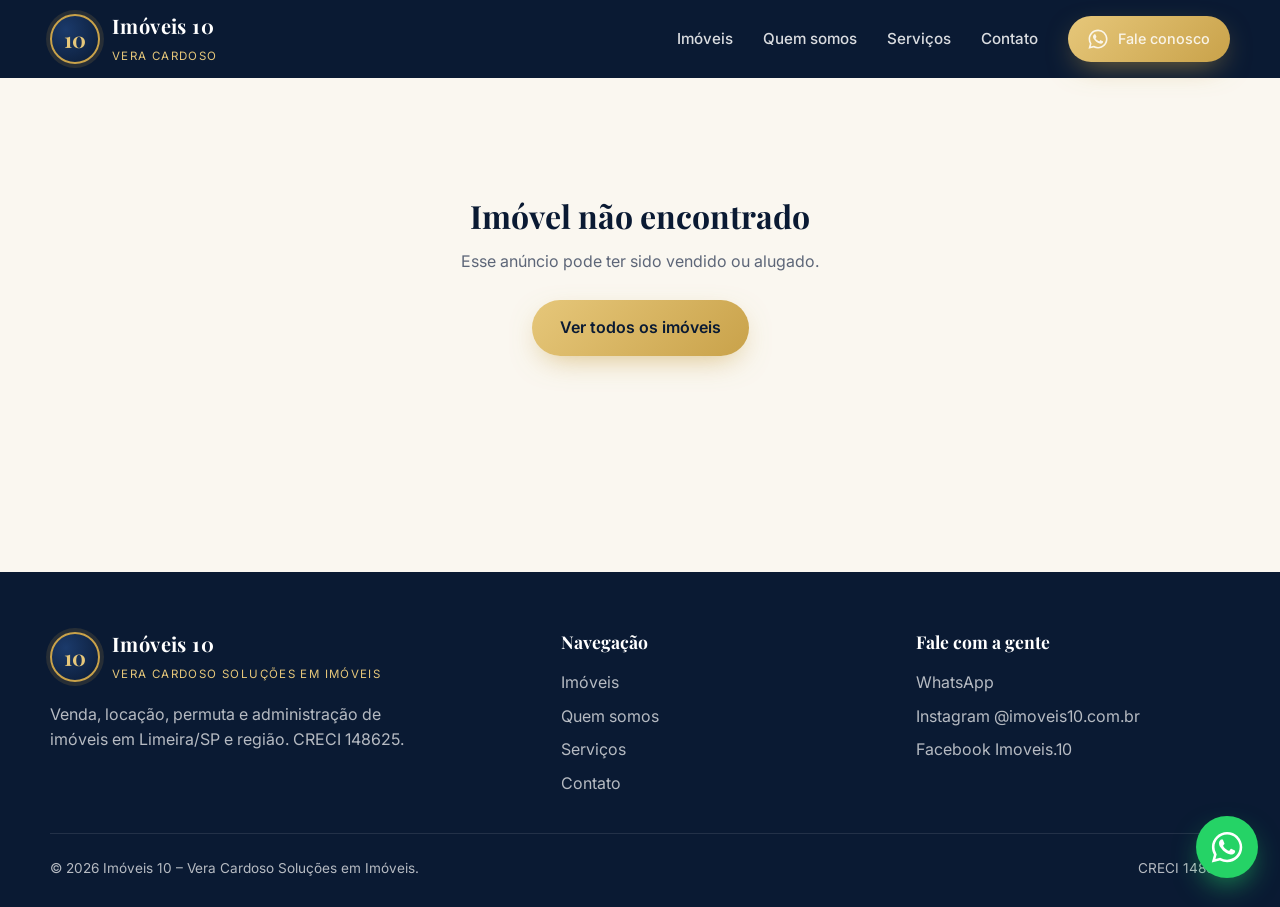
<file: imovel.html>
<!DOCTYPE html>
<html lang="pt-BR">
<head>
<meta charset="UTF-8">
<meta name="viewport" content="width=device-width, initial-scale=1.0">
<title>Imóvel | Imóveis 10 – Vera Cardoso</title>
<meta name="description" content="Detalhes do imóvel – Imóveis 10, Vera Cardoso Soluções em Imóveis. Limeira/SP.">
<link rel="preconnect" href="https://fonts.googleapis.com">
<link rel="preconnect" href="https://fonts.gstatic.com" crossorigin>
<link href="https://fonts.googleapis.com/css2?family=Playfair+Display:ital,wght@0,600;0,700;1,600&family=Inter:wght@400;500;600;700&display=swap" rel="stylesheet">
<link rel="stylesheet" href="styles.css">
</head>
<body>

<header class="solid">
  <div class="container nav">
    <a href="index.html" class="logo" aria-label="Imóveis 10 - início">
      <div class="logo-badge">10</div>
      <div class="logo-text"><strong>Imóveis 10</strong><span>Vera Cardoso</span></div>
    </a>
    <nav class="menu" id="menu">
      <a href="index.html#imoveis">Imóveis</a>
      <a href="index.html#sobre">Quem somos</a>
      <a href="index.html#servicos">Serviços</a>
      <a href="index.html#contato">Contato</a>
      <a class="btn btn-gold" data-wa href="#"><svg><use href="#i-wa"/></svg>Fale conosco</a>
    </nav>
    <button class="burger" id="burger" aria-label="Abrir menu"><svg viewBox="0 0 24 24" fill="none" stroke="currentColor" stroke-width="2" stroke-linecap="round"><path d="M3 6h18M3 12h18M3 18h18"/></svg></button>
  </div>
</header>

<main class="container" id="app"></main>

<footer>
  <div class="container">
    <div class="foot-grid">
      <div>
        <a href="index.html" class="logo"><div class="logo-badge">10</div><div class="logo-text"><strong>Imóveis 10</strong><span>Vera Cardoso Soluções em Imóveis</span></div></a>
        <p style="margin-top:16px;max-width:360px">Venda, locação, permuta e administração de imóveis em Limeira/SP e região. CRECI 148625.</p>
      </div>
      <div>
        <h4>Navegação</h4>
        <ul><li><a href="index.html#imoveis">Imóveis</a></li><li><a href="index.html#sobre">Quem somos</a></li><li><a href="index.html#servicos">Serviços</a></li><li><a href="index.html#contato">Contato</a></li></ul>
      </div>
      <div>
        <h4>Fale com a gente</h4>
        <ul>
          <li><a data-wa href="#">WhatsApp</a></li>
          <li data-email><a href="#"></a></li>
          <li><a data-ig href="#">Instagram @imoveis10.com.br</a></li>
          <li><a data-fb href="#">Facebook Imoveis.10</a></li>
        </ul>
      </div>
    </div>
    <div class="foot-bottom">
      <span>© <span data-year></span> Imóveis 10 – Vera Cardoso Soluções em Imóveis.</span>
      <span>CRECI 148625</span>
    </div>
  </div>
</footer>

<div class="lightbox" id="lb" role="dialog" aria-label="Fotos do imóvel">
  <img id="lb-img" alt="">
  <button class="lb-btn lb-close" id="lb-close" aria-label="Fechar"><svg><use href="#i-x"/></svg></button>
  <button class="lb-btn lb-prev" id="lb-prev" aria-label="Foto anterior"><svg><use href="#i-left"/></svg></button>
  <button class="lb-btn lb-next" id="lb-next" aria-label="Próxima foto"><svg><use href="#i-right"/></svg></button>
  <span class="lb-count" id="lb-count"></span>
</div>

<a class="wa-float" id="wa-float" href="#" target="_blank" rel="noopener" aria-label="Falar no WhatsApp"><svg><use href="#i-wa"/></svg></a>

<script src="imoveis.js"></script>
<script src="site.js"></script>
<script>
const id = new URLSearchParams(location.search).get("id");
const im = IM.find(x => x.id === id);
const app = document.getElementById("app");

function formatarDescricao(t) {
  t = (t || "")
    .replace(/DESCRI[CÇ][AÃ]O DO IM[OÓ]VEL/gi, "\n")
    .replace(/INFORMA[^\s]*ES GERAIS\.?/gi, "\n")
    .replace(/\(?\b19\)?\s?9?\s?9745-?0292\b/g, "")
    .replace(/[a-zà-ú0-9]{22,}/g, "")
    .replace(/([a-zà-ú.):!²])([A-ZÀ-Ú][a-zà-ú])/g, "$1\n$2")
    .replace(/([A-ZÀ-Ú]{3,})([A-ZÀ-Ú][a-zà-ú])/g, "$1\n$2");
  const partes = t.split(/[\n;]+|\.\s(?=[A-ZÀ-Ú0-9])/).map(s => s.trim().replace(/^[-•*.\s]+/, "")).filter(s => s.length > 2);
  let html = "", lista = [];
  const flush = () => { if (lista.length) { html += "<ul>" + lista.map(l => `<li>${l}</li>`).join("") + "</ul>"; lista = []; } };
  partes.forEach(p => {
    if (p.length <= 70) lista.push(p);
    else { flush(); html += `<p>${p}</p>`; }
  });
  flush();
  return html;
}

if (!im) {
  app.innerHTML = `<div class="notfound"><h1 style="color:var(--navy)">Imóvel não encontrado</h1><p style="color:var(--muted);margin:14px 0 26px">Esse anúncio pode ter sido vendido ou alugado.</p><a class="btn btn-gold" href="index.html#imoveis">Ver todos os imóveis</a></div>`;
} else {
  document.title = `${im.titulo} – ${im.bairro}, ${im.cidade} | Imóveis 10`;
  const p = precoPrincipal(im);
  const fotos = im.fotos;
  const n = Math.min(fotos.length, 5);
  const gclass = fotos.length === 1 ? "g1" : fotos.length < 5 ? "g" + Math.min(fotos.length, 4) : "";
  const shown = fotos.length < 5 ? fotos.slice(0, Math.min(fotos.length, 3)) : fotos.slice(0, 5);
  const specs = [
    im.area && ["i-area", im.area + " m²", "Área"],
    im.quartos && ["i-bed", im.quartos, im.quartos > 1 ? "Quartos" : "Quarto"],
    im.suites && ["i-star", im.suites, im.suites > 1 ? "Suítes" : "Suíte"],
    im.banheiros && ["i-bath", im.banheiros, im.banheiros > 1 ? "Banheiros" : "Banheiro"],
    im.vagas && ["i-car", im.vagas, im.vagas > 1 ? "Vagas" : "Vaga"],
  ].filter(Boolean);
  const sim = semelhantes(im, 4);
  const opTxt = im.ops.length > 1 ? "venda ou locação" : im.ops[0] === "aluguel" ? "locação" : "venda";

  app.innerHTML = `
    <div class="crumbs"><a href="index.html">Início</a> › <a href="index.html#imoveis">Imóveis</a> › ${im.rotulo}</div>
    <div class="detail-head">
      <div>
        <h1>${im.titulo}</h1>
        <div class="loc"><svg><use href="#i-pin"/></svg>${im.bairro}, ${im.cidade} – SP</div>
      </div>
      <span class="code">Código ${im.id} · ${opTxt}</span>
    </div>

    <div class="gallery ${gclass}">
      ${shown.map((f, k) => `<button data-i="${k}" aria-label="Ampliar foto ${k + 1}"><img src="${f}" alt="${im.titulo} – foto ${k + 1}" ${k ? 'loading="lazy"' : ""}>${k === shown.length - 1 ? `<span class="all">Ver as ${fotos.length} fotos</span>` : ""}</button>`).join("")}
    </div>
    <div class="thumbs">${fotos.map((f, k) => `<button data-i="${k}" aria-label="Foto ${k + 1}"><img src="${f}" alt="" loading="lazy"></button>`).join("")}</div>

    <div class="detail-grid">
      <div>
        ${specs.length ? `<div class="panel"><h2>Características</h2><div class="specs">${specs.map(s => `<div class="spec"><svg><use href="#${s[0]}"/></svg><strong>${s[1]}</strong><span>${s[2]}</span></div>`).join("")}</div></div>` : ""}
        <div class="panel desc"><h2>Sobre o imóvel</h2>${formatarDescricao(im.descricao)}</div>
        <div class="panel"><h2>Localização</h2>
          <div class="map" style="min-height:320px"><iframe style="min-height:320px" src="https://www.google.com/maps?q=${encodeURIComponent(im.bairro + ", " + im.cidade + " - SP")}&output=embed" loading="lazy" title="Mapa da região do imóvel"></iframe></div>
          <p style="color:var(--muted);font-size:.88rem;margin-top:10px">Mapa aproximado da região. Endereço exato informado no agendamento da visita.</p>
        </div>
      </div>
      <aside class="side">
        <div class="panel">
          <div class="price"><small>${p.label}</small><strong>${p.valor}</strong>${p.extra ? `<em>${p.extra}</em>` : ""}</div>
          <a class="btn btn-wa" href="${waImovel(im)}" target="_blank" rel="noopener"><svg><use href="#i-wa"/></svg>Tenho interesse</a>
          <a class="btn btn-gold" href="${waURL(`Olá! Quero agendar uma visita ao imóvel "${im.titulo}" (${im.bairro}) – código ${im.id}.`)}" target="_blank" rel="noopener">Agendar visita</a>
          <button class="btn btn-outline" id="share"><svg><use href="#i-share"/></svg>Compartilhar</button>
          <div class="agent">
            <img src="assets/vera-cardoso.png" alt="Vera Cardoso">
            <div><strong>Vera Cardoso</strong><span>Corretora de imóveis · CRECI 148625</span></div>
          </div>
        </div>
      </aside>
    </div>

    ${sim.length ? `<section class="similar">
      <h2>Imóveis semelhantes</h2>
      <p>Outras opções de ${im.tipo === "comercial" ? "galpões e pontos comerciais" : im.tipo === "terreno" ? "terrenos" : im.tipo === "casa" ? "casas" : "apartamentos"} que podem te interessar.</p>
      <div class="grid">${sim.map(cardHTML).join("")}</div>
    </section>` : ""}
  `;

  document.getElementById("wa-float").href = waImovel(im);

  // Lightbox
  const lb = document.getElementById("lb"), lbImg = document.getElementById("lb-img"), lbCount = document.getElementById("lb-count");
  let cur = 0;
  const show = k => { cur = (k + fotos.length) % fotos.length; lbImg.src = fotos[cur]; lbCount.textContent = `${cur + 1} / ${fotos.length}`; };
  const open = k => { show(k); lb.classList.add("open"); document.body.style.overflow = "hidden"; };
  const close = () => { lb.classList.remove("open"); document.body.style.overflow = ""; };
  app.querySelectorAll(".gallery button, .thumbs button").forEach(b => b.addEventListener("click", () => open(+b.dataset.i)));
  document.getElementById("lb-prev").onclick = () => show(cur - 1);
  document.getElementById("lb-next").onclick = () => show(cur + 1);
  document.getElementById("lb-close").onclick = close;
  lb.addEventListener("click", e => { if (e.target === lb) close(); });
  addEventListener("keydown", e => { if (!lb.classList.contains("open")) return; if (e.key === "Escape") close(); if (e.key === "ArrowLeft") show(cur - 1); if (e.key === "ArrowRight") show(cur + 1); });
  let x0 = null;
  lb.addEventListener("touchstart", e => x0 = e.touches[0].clientX, { passive: true });
  lb.addEventListener("touchend", e => { if (x0 === null) return; const dx = e.changedTouches[0].clientX - x0; if (Math.abs(dx) > 40) show(cur + (dx < 0 ? 1 : -1)); x0 = null; });

  document.getElementById("share").onclick = async () => {
    const data = { title: document.title, text: `${im.titulo} – ${im.bairro}, ${im.cidade}`, url: location.href };
    if (navigator.share) { try { await navigator.share(data); } catch (e) {} }
    else { try { await navigator.clipboard.writeText(location.href); document.getElementById("share").lastChild.textContent = "Link copiado!"; } catch (e) {} }
  };
}

preencherContatos();
iniciarLayout();
</script>
</body>
</html>
</file>
<file: styles.css>
:root{
  --navy:#0a1a33; --navy-2:#11284d; --navy-3:#1b3a6b;
  --gold:#c9a24a; --gold-2:#e6c77a; --gold-dark:#a8842f;
  --cream:#faf7f0; --text:#1d2433; --muted:#5d6678; --white:#fff;
  --radius:18px; --shadow:0 20px 50px -20px rgba(10,26,51,.35);
  --wa:#25d366;
}
*{box-sizing:border-box;margin:0;padding:0}
html{scroll-behavior:smooth}
body{font-family:Inter,system-ui,sans-serif;color:var(--text);background:var(--cream);line-height:1.6;overflow-x:hidden}
img{max-width:100%;display:block}
a{color:inherit;text-decoration:none}
.container{width:min(1180px,100% - 32px);margin-inline:auto}
h1,h2,h3{font-family:"Playfair Display",Georgia,serif;line-height:1.15}
.eyebrow{display:inline-block;font-size:.78rem;letter-spacing:.18em;text-transform:uppercase;color:var(--gold-dark);font-weight:700;margin-bottom:12px}
.section{padding:96px 0}
.section-head{text-align:center;max-width:680px;margin:0 auto 48px}
.section-head h2{font-size:clamp(2rem,4vw,2.8rem);color:var(--navy)}
.section-head p{color:var(--muted);margin-top:14px;font-size:1.05rem}

/* Buttons */
.btn{display:inline-flex;align-items:center;gap:10px;padding:15px 28px;border-radius:999px;font-weight:600;font-size:1rem;transition:.25s;cursor:pointer;border:0}
.btn svg{width:20px;height:20px;flex-shrink:0}
.btn-gold{background:linear-gradient(135deg,var(--gold-2),var(--gold));color:var(--navy);box-shadow:0 10px 30px -10px rgba(201,162,74,.7)}
.btn-gold:hover{transform:translateY(-2px);box-shadow:0 16px 36px -10px rgba(201,162,74,.8)}
.btn-ghost{border:1.5px solid rgba(255,255,255,.5);color:#fff}
.btn-ghost:hover{background:rgba(255,255,255,.1);border-color:#fff}
.btn-wa{background:var(--wa);color:#fff}
.btn-wa:hover{filter:brightness(1.05);transform:translateY(-2px)}

/* Header */
header{position:fixed;inset:0 0 auto;z-index:50;transition:.3s}
header.scrolled{background:rgba(10,26,51,.94);backdrop-filter:blur(10px);box-shadow:0 6px 30px rgba(0,0,0,.2)}
.nav{display:flex;align-items:center;justify-content:space-between;height:78px}
.logo{display:flex;align-items:center;gap:12px;color:#fff}
.logo-badge{width:50px;height:50px;border-radius:50%;background:radial-gradient(circle at 30% 30%,var(--navy-3),var(--navy));border:2px solid var(--gold);display:grid;place-items:center;font-family:"Playfair Display",serif;font-weight:700;font-size:1.35rem;color:var(--gold-2);box-shadow:0 0 0 4px rgba(201,162,74,.15)}
.logo-text strong{display:block;font-family:"Playfair Display",serif;font-size:1.25rem;letter-spacing:.02em}
.logo-text span{font-size:.72rem;color:var(--gold-2);letter-spacing:.12em;text-transform:uppercase}
.menu{display:flex;gap:30px;align-items:center}
.menu a{color:rgba(255,255,255,.85);font-weight:500;font-size:.95rem;transition:.2s}
.menu a:hover{color:var(--gold-2)}
.menu .btn{padding:11px 20px;font-size:.9rem}
.burger{display:none;background:none;border:0;color:#fff;cursor:pointer;padding:8px}
.burger svg{width:28px;height:28px}

/* Hero */
.hero{position:relative;min-height:100vh;display:flex;align-items:center;color:#fff;overflow:hidden}
.hero-bg{position:absolute;inset:0;background:url("https://guide-images.atl1.cdn.digitaloceanspaces.com/images/anuncio_images/8860254c9584736bf2721b0090a606b1c5cb21ac0630bf9f0fd5bf89c5f7d4d5.jpg") center/cover;transform:scale(1.08);animation:zoom 18s ease-out forwards}
@keyframes zoom{to{transform:scale(1)}}
.hero::after{content:"";position:absolute;inset:0;background:linear-gradient(100deg,rgba(10,26,51,.96) 0%,rgba(10,26,51,.8) 45%,rgba(10,26,51,.35) 100%)}
.hero-content{position:relative;z-index:2;padding:130px 0 80px;max-width:680px}
.hero h1{font-size:clamp(2.5rem,6vw,4.4rem);margin-bottom:22px}
.hero h1 em{color:var(--gold-2);font-style:italic}
.hero p{font-size:1.15rem;color:rgba(255,255,255,.85);max-width:540px;margin-bottom:36px}
.hero-ctas{display:flex;flex-wrap:wrap;gap:14px}
.hero-stats{display:flex;gap:40px;margin-top:56px;flex-wrap:wrap}
.hero-stats div strong{display:block;font-family:"Playfair Display",serif;font-size:2.1rem;color:var(--gold-2)}
.hero-stats div span{font-size:.85rem;color:rgba(255,255,255,.7)}

/* Search card */
.finder{position:relative;z-index:5;margin-top:-60px}
.finder-card{background:#fff;border-radius:var(--radius);box-shadow:var(--shadow);padding:26px;display:grid;grid-template-columns:repeat(3,1fr) auto;gap:16px;align-items:end}
.finder-card label{display:block;font-size:.78rem;font-weight:600;color:var(--muted);text-transform:uppercase;letter-spacing:.08em;margin-bottom:6px}
.finder-card select{width:100%;padding:13px 14px;border:1.5px solid #e3e6ec;border-radius:12px;font:inherit;background:#fff;color:var(--text)}
.finder-card .btn{justify-content:center}

/* Properties */
.filters{display:flex;justify-content:center;gap:10px;flex-wrap:wrap;margin-bottom:36px}
.chip{padding:10px 20px;border-radius:999px;border:1.5px solid #dcd3bd;background:transparent;font:inherit;font-weight:500;color:var(--navy);cursor:pointer;transition:.2s}
.chip.active,.chip:hover{background:var(--navy);color:#fff;border-color:var(--navy)}
.grid{display:grid;grid-template-columns:repeat(auto-fill,minmax(320px,1fr));gap:28px}
.card{background:#fff;border-radius:var(--radius);overflow:hidden;box-shadow:0 10px 30px -18px rgba(10,26,51,.4);transition:.35s;display:flex;flex-direction:column}
.card:hover{transform:translateY(-6px);box-shadow:var(--shadow)}
.card-img{position:relative;aspect-ratio:4/3;overflow:hidden;background:var(--navy-2)}
.card-img img{width:100%;height:100%;object-fit:cover;transition:.6s}
.card:hover .card-img img{transform:scale(1.07)}
.tag{position:absolute;top:14px;left:14px;background:var(--gold);color:var(--navy);font-size:.72rem;font-weight:700;padding:6px 12px;border-radius:999px;text-transform:uppercase;letter-spacing:.06em}
.tag.rent{background:var(--navy);color:var(--gold-2)}
.card-body{padding:22px 22px 24px;display:flex;flex-direction:column;flex:1}
.card-loc{font-size:.8rem;color:var(--gold-dark);font-weight:600;text-transform:uppercase;letter-spacing:.06em}
.card h3{font-size:1.3rem;color:var(--navy);margin:6px 0 12px}
.feats{display:flex;gap:16px;flex-wrap:wrap;font-size:.88rem;color:var(--muted);padding-bottom:16px;border-bottom:1px solid #eee;margin-bottom:16px}
.feats span{display:flex;align-items:center;gap:6px}
.feats svg{width:16px;height:16px;color:var(--gold-dark)}
.card-foot{display:flex;align-items:center;justify-content:space-between;gap:10px;margin-top:auto}
.price small{display:block;font-size:.72rem;color:var(--muted);text-transform:uppercase;letter-spacing:.06em}
.price strong{font-size:1.3rem;color:var(--navy)}
.card-foot .btn{padding:11px 16px;font-size:.88rem}
.more{text-align:center;margin-top:44px}

/* About */
.about{background:var(--navy);color:#fff;position:relative;overflow:hidden}
.about::before{content:"10";position:absolute;right:-40px;top:-80px;font-family:"Playfair Display",serif;font-size:32rem;font-weight:700;color:rgba(201,162,74,.06);line-height:1}
.about-grid{display:grid;grid-template-columns:1fr 1fr;gap:64px;align-items:center;position:relative}
.about-img{position:relative}
.about-img img{border-radius:var(--radius);aspect-ratio:4/5;object-fit:cover;width:100%}
.about-img .badge{position:absolute;bottom:-24px;right:-24px;background:linear-gradient(135deg,var(--gold-2),var(--gold));color:var(--navy);padding:24px 28px;border-radius:var(--radius);box-shadow:var(--shadow)}
.about-img .badge strong{display:block;font-family:"Playfair Display",serif;font-size:2.4rem;line-height:1}
.about-img .badge span{font-size:.85rem;font-weight:600}
.about h2{font-size:clamp(2rem,4vw,2.8rem);margin-bottom:20px}
.about h2 em{color:var(--gold-2)}
.about p{color:rgba(255,255,255,.78);margin-bottom:16px}
.values{display:grid;grid-template-columns:repeat(3,1fr);gap:14px;margin-top:28px}
.values div{border:1px solid rgba(201,162,74,.35);border-radius:14px;padding:16px;text-align:center}
.values strong{display:block;color:var(--gold-2);font-family:"Playfair Display",serif;font-size:1.1rem}
.values span{font-size:.8rem;color:rgba(255,255,255,.65)}

/* Services */
.services{display:grid;grid-template-columns:repeat(4,1fr);gap:22px}
.service{background:#fff;border-radius:var(--radius);padding:32px 26px;box-shadow:0 10px 30px -20px rgba(10,26,51,.35);transition:.3s;border-top:3px solid transparent}
.service:hover{border-top-color:var(--gold);transform:translateY(-4px)}
.service .ico{width:56px;height:56px;border-radius:14px;background:var(--cream);display:grid;place-items:center;margin-bottom:18px;color:var(--gold-dark)}
.service .ico svg{width:28px;height:28px}
.service h3{color:var(--navy);font-size:1.25rem;margin-bottom:8px}
.service p{color:var(--muted);font-size:.95rem}

/* Regions */
.regions{background:#fff}
.region-list{display:flex;flex-wrap:wrap;gap:12px;justify-content:center}
.region-list span{padding:12px 22px;border-radius:999px;background:var(--cream);border:1px solid #ece3cf;font-weight:500;color:var(--navy)}

/* Reviews */
.reviews-top{display:flex;align-items:center;justify-content:center;gap:14px;margin-bottom:40px;flex-wrap:wrap}
.stars{color:var(--gold);font-size:1.4rem;letter-spacing:3px}
.reviews-top strong{font-size:2rem;font-family:"Playfair Display",serif;color:var(--navy)}
.reviews{display:grid;grid-template-columns:repeat(3,1fr);gap:24px}
.review{background:#fff;padding:32px;border-radius:var(--radius);box-shadow:0 10px 30px -20px rgba(10,26,51,.35);position:relative}
.review::before{content:"“";position:absolute;top:6px;right:22px;font-family:"Playfair Display",serif;font-size:5rem;color:rgba(201,162,74,.25);line-height:1}
.review p{font-size:1.05rem;color:var(--text);margin:12px 0 16px;font-style:italic}
.review small{color:var(--muted);font-weight:600}

/* CTA */
.cta{background:linear-gradient(120deg,var(--navy) 0%,var(--navy-3) 100%);color:#fff;border-radius:28px;padding:64px;display:grid;grid-template-columns:1.4fr 1fr;gap:40px;align-items:center;position:relative;overflow:hidden}
.cta::after{content:"";position:absolute;width:380px;height:380px;border-radius:50%;border:60px solid rgba(201,162,74,.12);right:-120px;top:-120px}
.cta h2{font-size:clamp(1.9rem,3.5vw,2.6rem);margin-bottom:14px}
.cta p{color:rgba(255,255,255,.8)}
.cta-actions{display:flex;flex-direction:column;gap:12px;position:relative;z-index:1}
.cta-actions .btn{justify-content:center}

/* Contact */
.contact-grid{display:grid;grid-template-columns:1fr 1.2fr;gap:40px}
.info-list{display:flex;flex-direction:column;gap:18px}
.info{display:flex;gap:16px;align-items:flex-start;background:#fff;padding:20px;border-radius:16px;box-shadow:0 8px 24px -18px rgba(10,26,51,.4)}
.info .ico{width:46px;height:46px;border-radius:12px;background:var(--navy);color:var(--gold-2);display:grid;place-items:center;flex-shrink:0}
.info .ico svg{width:22px;height:22px}
.info strong{display:block;color:var(--navy)}
.info span,.info a{color:var(--muted);font-size:.95rem}
.info a:hover{color:var(--gold-dark)}
.socials{display:flex;gap:12px;margin-top:6px}
.social{width:48px;height:48px;border-radius:50%;display:grid;place-items:center;background:var(--navy);color:#fff;transition:.25s}
.social svg{width:22px;height:22px}
.social:hover{background:var(--gold);color:var(--navy);transform:translateY(-3px)}
.map{border-radius:var(--radius);overflow:hidden;box-shadow:var(--shadow);min-height:420px}
.map iframe{width:100%;height:100%;min-height:420px;border:0}

/* Footer */
footer{background:var(--navy);color:rgba(255,255,255,.7);padding:56px 0 28px;margin-top:96px}
.foot-grid{display:grid;grid-template-columns:1.5fr 1fr 1fr;gap:40px;padding-bottom:36px;border-bottom:1px solid rgba(255,255,255,.1)}
footer h4{color:#fff;font-family:"Playfair Display",serif;font-size:1.1rem;margin-bottom:14px}
footer ul{list-style:none;display:flex;flex-direction:column;gap:8px}
footer a:hover{color:var(--gold-2)}
.foot-bottom{display:flex;justify-content:space-between;flex-wrap:wrap;gap:10px;padding-top:24px;font-size:.85rem}

/* Floating WhatsApp */
.wa-float{position:fixed;right:22px;bottom:22px;z-index:60;width:62px;height:62px;border-radius:50%;background:var(--wa);display:grid;place-items:center;color:#fff;box-shadow:0 12px 30px -8px rgba(37,211,102,.7);animation:pulse 2.5s infinite}
.wa-float svg{width:32px;height:32px}
@keyframes pulse{0%{box-shadow:0 0 0 0 rgba(37,211,102,.55)}70%{box-shadow:0 0 0 18px rgba(37,211,102,0)}100%{box-shadow:0 0 0 0 rgba(37,211,102,0)}}

/* Reveal */
.reveal{opacity:0;transform:translateY(30px);transition:opacity .8s ease,transform .8s ease}
.reveal.in{opacity:1;transform:none}

/* Responsive */
@media (max-width:980px){
  .about-grid,.contact-grid,.cta{grid-template-columns:1fr}
  .services{grid-template-columns:repeat(2,1fr)}
  .reviews{grid-template-columns:1fr}
  .finder-card{grid-template-columns:1fr 1fr}
  .finder-card .btn{grid-column:1/-1}
  .foot-grid{grid-template-columns:1fr}
  .about-img .badge{right:16px}
}
@media (max-width:820px){
  .burger{display:block}
  .menu{position:fixed;inset:78px 0 auto;background:var(--navy);flex-direction:column;padding:24px;gap:18px;transform:translateY(-12px);opacity:0;visibility:hidden;pointer-events:none;transition:.3s;box-shadow:0 20px 40px rgba(0,0,0,.3)}
  .menu.open{transform:none;opacity:1;visibility:visible;pointer-events:auto}
  header{background:rgba(10,26,51,.94)}
}
@media (max-width:560px){
  .section{padding:72px 0}
  .services,.values{grid-template-columns:1fr}
  .finder-card{grid-template-columns:1fr}
  .grid{grid-template-columns:1fr}
  .cta{padding:40px 24px}
  .hero-stats{gap:24px}
  .logo-text span{display:none}
}

/* ===== Novos componentes ===== */
.btn-outline{border:1.5px solid var(--navy);color:var(--navy);background:transparent}
.btn-outline:hover{background:var(--navy);color:#fff}
.btn-icon{padding:11px !important;width:46px;height:46px;justify-content:center}
.card-img{display:block}
.card h3 a:hover{color:var(--gold-dark)}
.photo-count{position:absolute;right:12px;bottom:12px;background:rgba(10,26,51,.75);color:#fff;font-size:.75rem;padding:5px 10px;border-radius:999px;backdrop-filter:blur(4px)}
.price-row{margin-bottom:16px}
.price em{display:block;font-style:normal;font-size:.85rem;color:var(--muted)}
.card-actions{display:flex;gap:10px;margin-top:auto}
.card-actions .btn-outline{flex:1;justify-content:center;padding:11px 16px;font-size:.92rem}
.card-actions svg{width:18px;height:18px}
.count-note{text-align:center;color:var(--muted);margin:-20px 0 28px;font-size:.95rem}
.show-more{display:none}

/* Vera */
.vera-photo img{object-position:top center;background:#0b1530}
.vera-sign{margin-top:22px;display:flex;align-items:center;gap:14px}
.vera-sign strong{font-family:"Playfair Display",serif;font-style:italic;font-size:1.6rem;color:var(--gold-2)}
.vera-sign span{font-size:.8rem;color:rgba(255,255,255,.6);letter-spacing:.1em;text-transform:uppercase}

/* Header sólido (páginas internas) */
header.solid{background:var(--navy);position:sticky;top:0}

/* ===== Página do imóvel ===== */
.crumbs{padding:22px 0 0;font-size:.88rem;color:var(--muted)}
.crumbs a{color:var(--gold-dark);font-weight:600}
.detail-head{display:flex;justify-content:space-between;align-items:flex-end;gap:24px;flex-wrap:wrap;padding:14px 0 24px}
.detail-head h1{font-size:clamp(1.8rem,3.6vw,2.6rem);color:var(--navy)}
.detail-head .loc{color:var(--muted);display:flex;align-items:center;gap:6px;margin-top:8px}
.detail-head .loc svg{width:18px;height:18px;color:var(--gold-dark)}
.code{font-size:.8rem;color:var(--muted);background:#fff;border:1px solid #eee;padding:6px 12px;border-radius:999px}

.gallery{display:grid;grid-template-columns:2fr 1fr 1fr;grid-template-rows:240px 240px;gap:10px;border-radius:var(--radius);overflow:hidden}
.gallery button{border:0;padding:0;cursor:pointer;position:relative;overflow:hidden;background:var(--navy-2)}
.gallery img{width:100%;height:100%;object-fit:cover;transition:.5s}
.gallery button:hover img{transform:scale(1.05)}
.gallery button:first-child{grid-row:1/3}
.gallery .all{position:absolute;right:14px;bottom:14px;background:#fff;color:var(--navy);font-weight:600;font-size:.88rem;padding:9px 16px;border-radius:999px;box-shadow:0 6px 18px rgba(0,0,0,.25)}
.gallery.g1{grid-template-columns:1fr;grid-template-rows:480px}
.gallery.g2,.gallery.g3,.gallery.g4{grid-template-columns:2fr 1fr}
.gallery.g2 button:first-child{grid-row:1/3}
.thumbs{display:flex;gap:8px;overflow-x:auto;padding:10px 0 4px;scrollbar-width:thin}
.thumbs button{flex:0 0 92px;height:66px;border:2px solid transparent;border-radius:10px;overflow:hidden;padding:0;cursor:pointer;opacity:.75;background:none}
.thumbs button:hover{opacity:1;border-color:var(--gold)}
.thumbs img{width:100%;height:100%;object-fit:cover}

.detail-grid{display:grid;grid-template-columns:1fr 380px;gap:40px;margin-top:36px;align-items:start}
.panel{background:#fff;border-radius:var(--radius);padding:30px;box-shadow:0 10px 30px -22px rgba(10,26,51,.45);margin-bottom:24px}
.panel h2{font-size:1.5rem;color:var(--navy);margin-bottom:18px}
.specs{display:grid;grid-template-columns:repeat(auto-fill,minmax(130px,1fr));gap:14px}
.spec{background:var(--cream);border-radius:14px;padding:16px;text-align:center}
.spec svg{width:24px;height:24px;color:var(--gold-dark);margin-bottom:6px}
.spec strong{display:block;font-size:1.25rem;color:var(--navy)}
.spec span{font-size:.8rem;color:var(--muted)}
.desc p{margin-bottom:10px;color:#3a4252}
.desc ul{list-style:none;display:grid;grid-template-columns:repeat(auto-fill,minmax(220px,1fr));gap:8px 18px;margin:8px 0 14px}
.desc li{position:relative;padding-left:22px;color:#3a4252}
.desc li::before{content:"";position:absolute;left:0;top:.62em;width:10px;height:10px;border-radius:50%;background:var(--gold)}
.side{position:sticky;top:100px}
.side .panel{border-top:4px solid var(--gold)}
.side .price small{font-size:.78rem}
.side .price strong{font-size:2rem;font-family:"Playfair Display",serif}
.side .btn{width:100%;justify-content:center;margin-top:12px}
.agent{display:flex;gap:14px;align-items:center;padding-top:20px;margin-top:20px;border-top:1px solid #eee}
.agent img{width:64px;height:64px;border-radius:50%;object-fit:cover;object-position:top;border:2px solid var(--gold)}
.agent strong{display:block;color:var(--navy)}
.agent span{font-size:.85rem;color:var(--muted)}
.similar{margin-top:40px}
.similar h2{font-size:clamp(1.7rem,3vw,2.2rem);color:var(--navy);margin-bottom:6px}
.similar > p{color:var(--muted);margin-bottom:26px}
.notfound{text-align:center;padding:120px 0}

/* Lightbox */
.lightbox{position:fixed;inset:0;z-index:100;background:rgba(5,12,26,.95);display:none;align-items:center;justify-content:center}
.lightbox.open{display:flex}
.lightbox img{max-width:92vw;max-height:84vh;border-radius:10px;box-shadow:0 20px 60px rgba(0,0,0,.5)}
.lb-btn{position:absolute;background:rgba(255,255,255,.12);border:0;color:#fff;width:52px;height:52px;border-radius:50%;display:grid;place-items:center;cursor:pointer;transition:.2s}
.lb-btn:hover{background:var(--gold);color:var(--navy)}
.lb-btn svg{width:26px;height:26px}
.lb-prev{left:20px}.lb-next{right:20px}.lb-close{top:20px;right:20px}
.lb-count{position:absolute;bottom:22px;left:50%;transform:translateX(-50%);color:#fff;font-size:.9rem;opacity:.8}

@media (max-width:980px){
  .detail-grid{grid-template-columns:1fr}
  .side{position:static}
}
@media (max-width:700px){
  .gallery,.gallery.g2,.gallery.g3,.gallery.g4{grid-template-columns:1fr;grid-template-rows:300px}
  .gallery button:not(:first-child){display:none}
  .gallery button:first-child{grid-row:auto}
  .panel{padding:22px}
  .lb-prev{left:6px}.lb-next{right:6px}
}.vera-photo .badge{top:-24px;bottom:auto}
@media (max-width:980px){.side{order:-1}}
</file>
